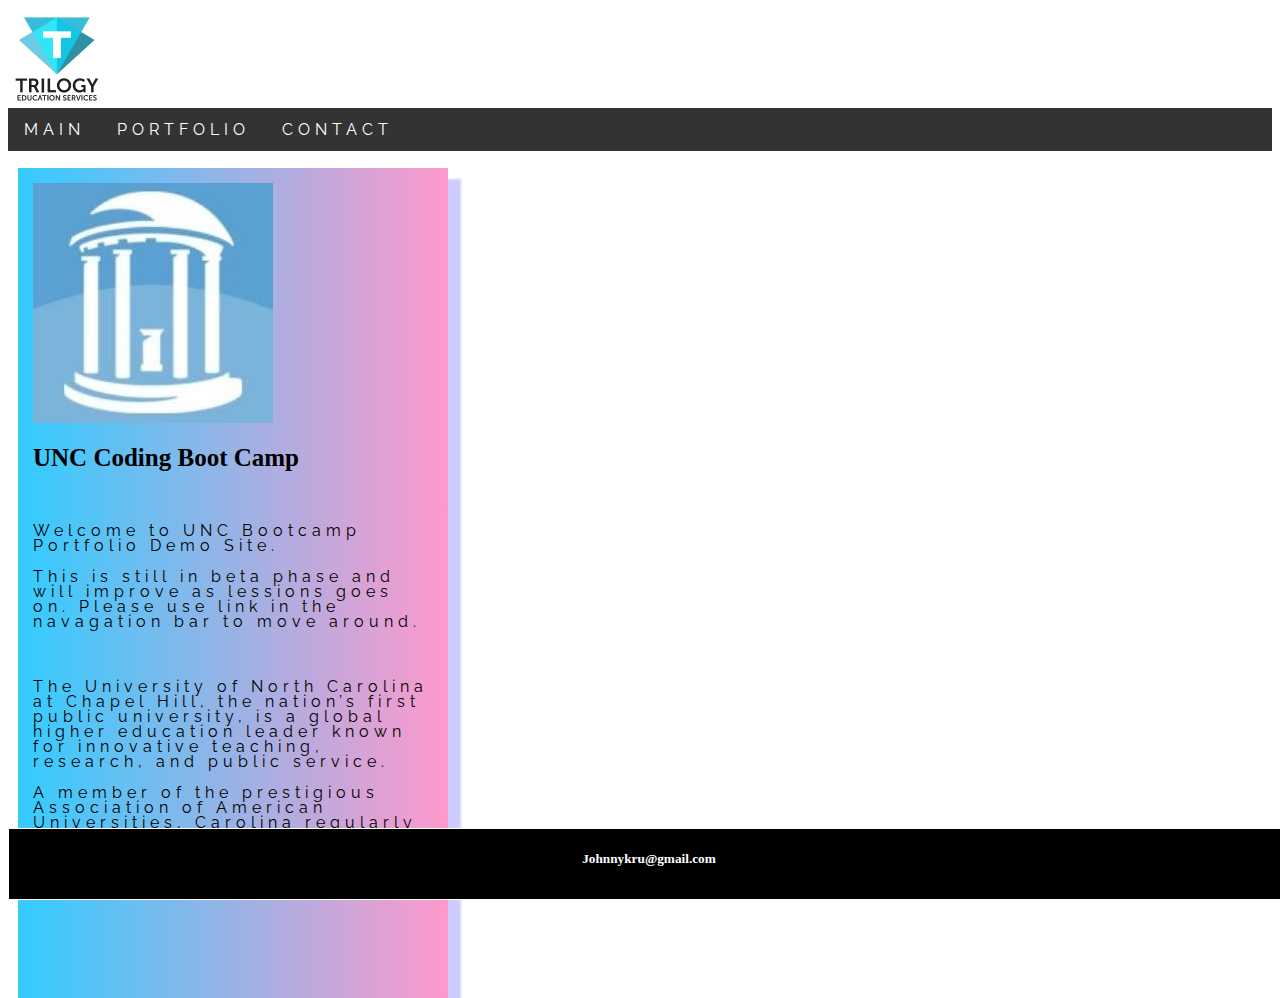
<file: index.html>
<!DOCTYPE html>
<html>
<head>
	<title>My Simple Portfolio</title>
<link rel="stylesheet" type="text/css" href="assets/css/reset.css">
<link rel="stylesheet" type="text/css" href="assets/css/style.css">
<link href="https://fonts.googleapis.com/css?family=Raleway" rel="stylesheet">
</head>

<body>
<div class="header">
	<img src="assets/images/trilogy.png" style="width:100px;">
</div>
 <div class="nav">
 	 <ul>
 	<li><a href="index.html">MAIN</a></li>
 	<li><a href="portfolio.html">PORTFOLIO</a></li>
 	<li><a href="contact.html">CONTACT</a></li>
 </ul>
 </div>
 <div class="section">
 	
 	<div class="article">
 		<img src="assets/images/unc-chapel-hill-bootcamp.jpg">
 		<!-- h1 , h2 , h3 -->
 		<h1>UNC Coding Boot Camp</h1>
 		<br>
 		<p> Welcome to UNC Bootcamp Portfolio Demo Site. </p>
 		<p>This is still in beta phase and will improve as lessions goes on.
 		Please use link in the navagation bar to move around.</p>
 		<br>
 		<p>The University of North Carolina at Chapel Hill, the nation’s first public university, is a global higher education leader known for innovative teaching, research, and public service.</p>
 		<p> A member of the prestigious Association of American Universities, Carolina regularly ranks as the best value for academic quality in U.S. public higher education.</p>
 	</div>
 </div>

 <div class="footer">
 	<H5>Johnnykru@gmail.com</H5>
 </div>





</body>
</html>
</file>
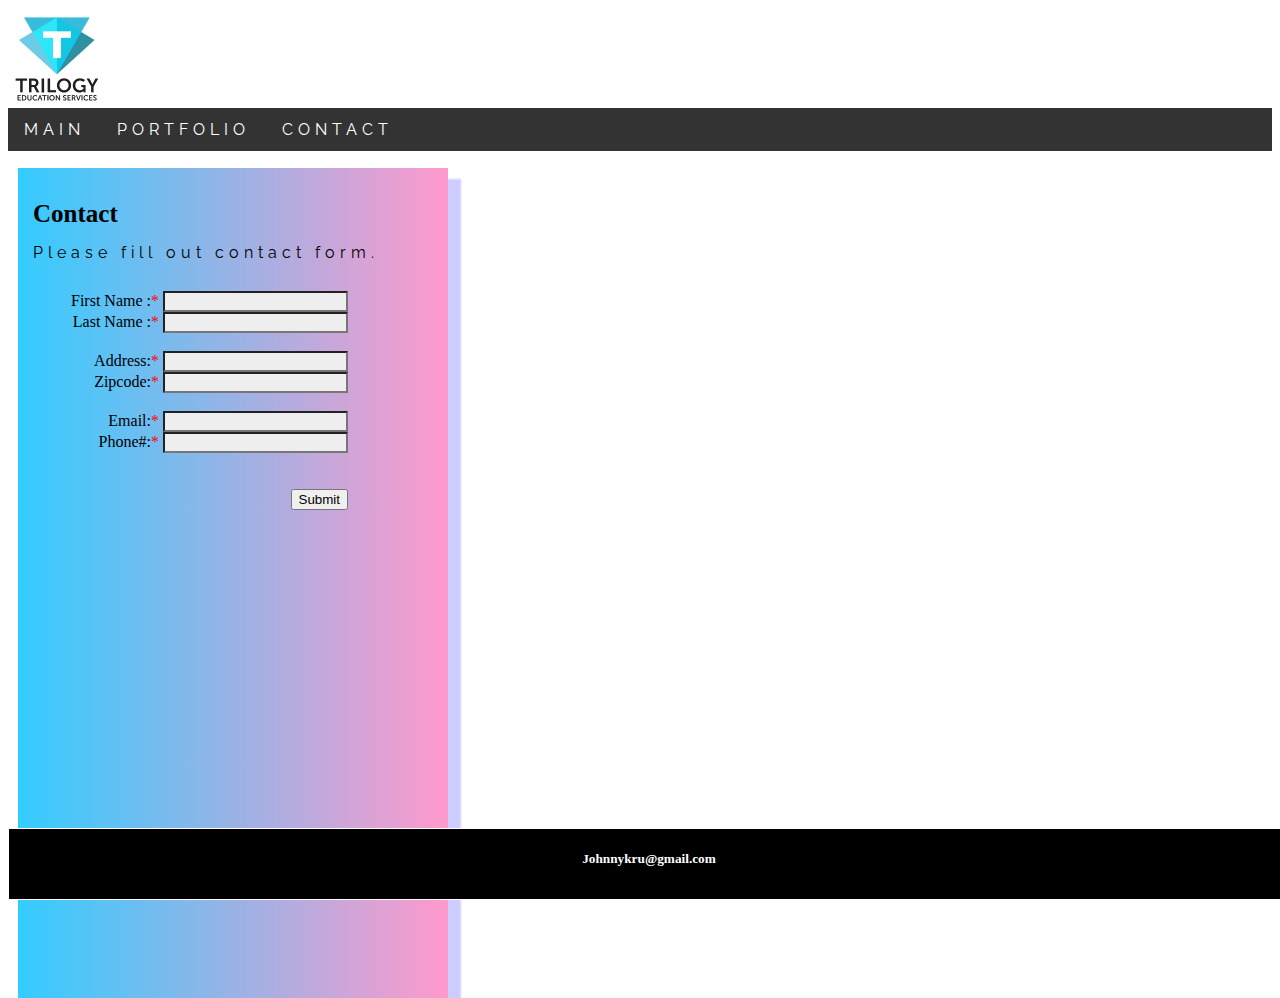
<file: contact.html>
<!DOCTYPE html>
<html>
<head>
	<title>My Simple Portfolio</title>
<link rel="stylesheet" type="text/css" href="assets/css/reset.css">
<link rel="stylesheet" type="text/css" href="assets/css/style.css">
<link href="https://fonts.googleapis.com/css?family=Raleway" rel="stylesheet">

</head>

<body>
<div class="header">
	<img src="assets/images/trilogy.png" style="width:100px;">
</div>
 <div class="nav">
 	 <ul>
 	<li><a href="index.html">MAIN</a></li>
 	<li><a href="portfolio.html">PORTFOLIO</a></li>
 	<li><a href="contact.html">CONTACT</a></li>
 </ul>
 </div>
 <div class="section">
 	<div class="article">
 		<!-- h1 , h2 , h3 -->
 		<h1>Contact</h1>
 		<p> Please fill out contact form.</p>
		<div class="form_area">
			<form  id="bottom_form1" method="POST" name="contactform" action="thankyou.html">

				<lable for='F_name'>First Name :<font color ="red">*</font></lable>  
				<input style=background:#eee; type="text" id="First_Name">
				</input>
				<br>
				<lable for='L_name'>Last Name :<font color ="red">*</font></lable>
				<input style=background:#eee; type="text" id="Last_Name">
				</input>
				<br>
				<br>
				<lable for='address'> Address:<font color ="red">*</font></lable>   
				<input style=background:#eee; type="text" id="Address">
				</input><br>
				<lable for='Zipcode'>Zipcode:<font color ="red">*</font></lable>
				<input style=background:#eee; type:text id="ZipCode">
				</input><br><br>
				<lable for='E_mail'>Email:<font color ="red">*</font></lable>
				<input style=background:#eee; type:text id="E_Mail">
				</input>
				<br>
				<lable for='Phone'>Phone#:<font color ="red">*</font></lable> 
				<input style=background:#eee; type:text id="Phone">
				</input>
				<br>
				<br>
				<br>
				<input type="submit" name="Submit">
			</form>
        </div>
    </div>


 <div class="footer">
 	<H5>Johnnykru@gmail.com</H5>
 </div>





</body>
</html>
</file>
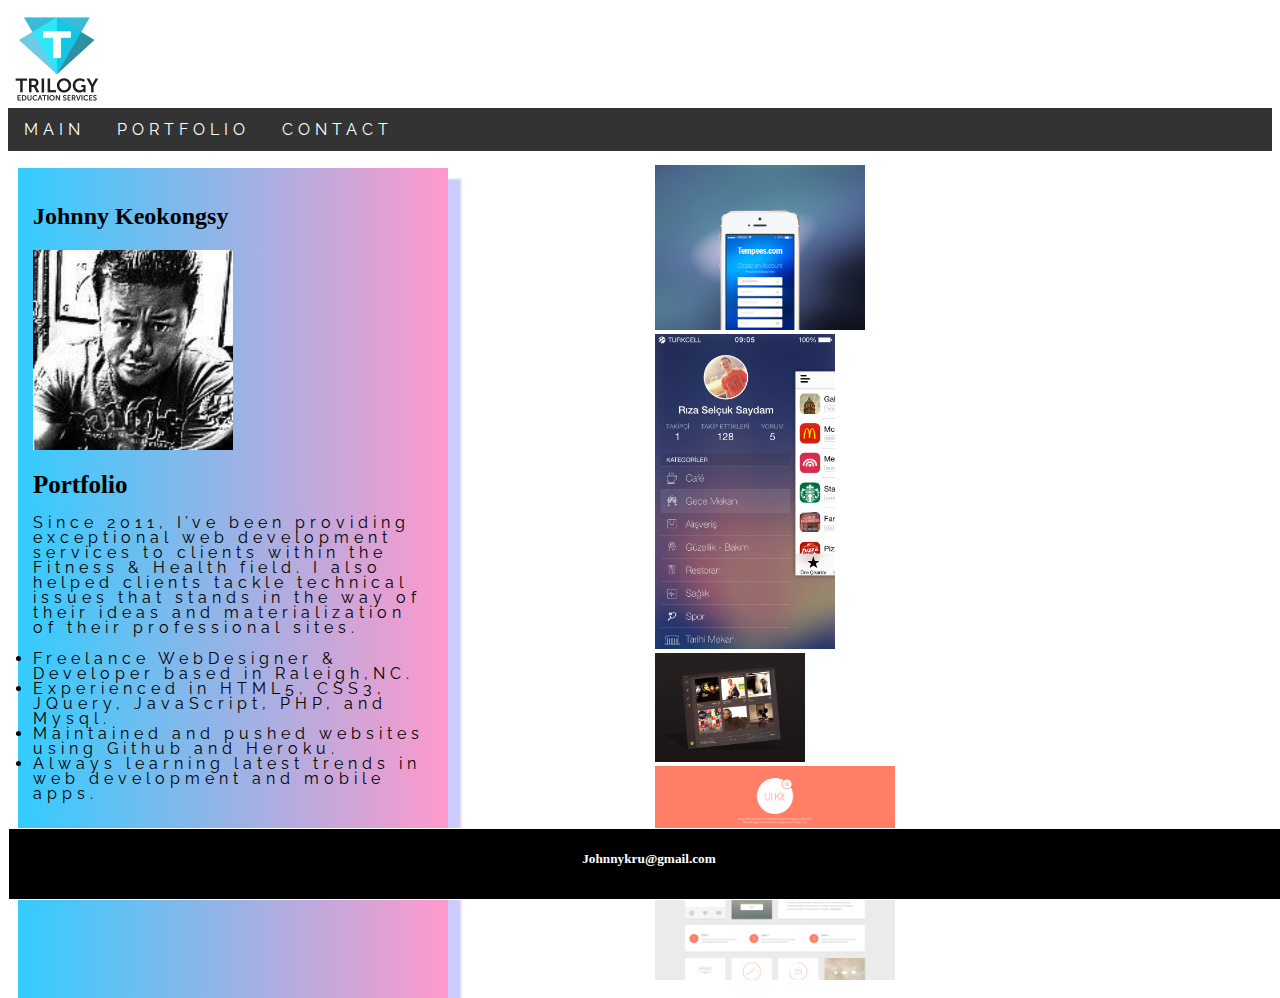
<file: portfolio.html>
<!DOCTYPE html>
<html>
<head>
	<title>My Simple Portfolio</title>

<link rel="stylesheet" type="text/css" href="assets/css/reset.css">
<link rel="stylesheet" type="text/css" href="assets/css/style.css">
<link href="https://fonts.googleapis.com/css?family=Raleway" rel="stylesheet">

</head>

<body>
<div class="header">
	<img src="assets/images/trilogy.png" style="width:100px;">
</div>
 <div class="nav">
 <ul>
 	<li><a href="index.html">MAIN</a></li>
 	<li><a href="portfolio.html">PORTFOLIO</a></li>
 	<li><a href="contact.html">CONTACT</a></li>
 </ul>
 </div>
 <div class="section">
 	<div class="article">
 	<h2>Johnny Keokongsy</h2>
 	<img src="assets/images/images.jpg" style="width: 200px;">

 		<!-- h1 , h2 , h3 -->
 		<h1>Portfolio</h1>
 		<p>Since 2011, I’ve been providing exceptional web development services to clients within the Fitness & Health field. I also helped clients tackle technical issues that stands in the way of their ideas and materialization of their professional sites.</p>
		<li>Freelance WebDesigner & Developer based in Raleigh,NC. </li>
		<li> Experienced in HTML5, CSS3, JQuery, JavaScript, PHP, and Mysql.</li>		 
		<li> Maintained and pushed websites using Github and Heroku.</li>
		<li>Always learning latest trends in web development and mobile apps.</li>	
 	</div>
 	<div class="aside">
 	<img src="assets/images/portfolio/2.jpg" style="width:70%;">
 	<img src="assets/images/portfolio/3.jpg" style="width:60%;">
 	<img src="assets/images/portfolio/4.jpg" style="width:50%;">
 	<img src="assets/images/portfolio/5.jpg" style="width:80%;">
    </div>
 </div>

 <div class="footer">
 	<H5>Johnnykru@gmail.com</H5>
 </div>





</body>
</html>
</file>
<file: assets/css/style.css>
body{
	 background: white;
}
h1 {
	font-size: 25px;
	
}
p, li{
   font-size: 16px;
   font-weight: 20px;
   line-height: 15px;
   letter-spacing:5px;
   font-family: 'Raleway', sans-serif;

}
.header{
	position:relative;
	width: 100%;
	height: 100px;
	background: white;
}
.nav{
	position:relative;
	width: 100%;
	height: 50px;
	background:white;
}
ul {
    list-style-type: none;
    margin: 0;
    padding: 0;
    overflow: hidden;
    background-color: #333;
}

li {
    float: left;
}

li a {
    display: block;
    color: white;
    text-align: center;
    padding: 14px 16px;
    text-decoration: none;
}

/* Change the link color to #111 (black) on hover */
li a:hover {
    background-color: #111;
}
.section{
	width: 100%;
	height: 800px;
	background-repeat: no-repeat;
	background-position: center center;
	background-size: cover;
	background-attachment: fixed;
	background-image: url("https://images6.alphacoders.com/368/thumb-1920-368992.jpg");

}
.article{
	position: relative;
	top: 10px;
	left: 10px;
	width: 400px;
	height:800px;
	padding: 15px;
	 background: linear-gradient(to right, #33ccff 0%, #ff99cc 100%);
    box-shadow: 12px 12px 2px 1px rgba(0, 0, 255, .2); 
}
.aside{
	position:absolute;
	top: 150px;
	left: 640px;
	width: 300px;
	height:800px;
	padding: 15px;
	overflow: scroll;
	
}

.footer{
	bottom: 0px;
	position:fixed;
	width: 100%;
	height: 70px;
	background: black;
	color:white;
	border: solid 0.5px white;
	text-align: center;
}

#bottom_form1{
	width: 300px;
	height: 300px;
	padding: 15px;
}
.form_area{
	text-align:right;
	
}
</file>
